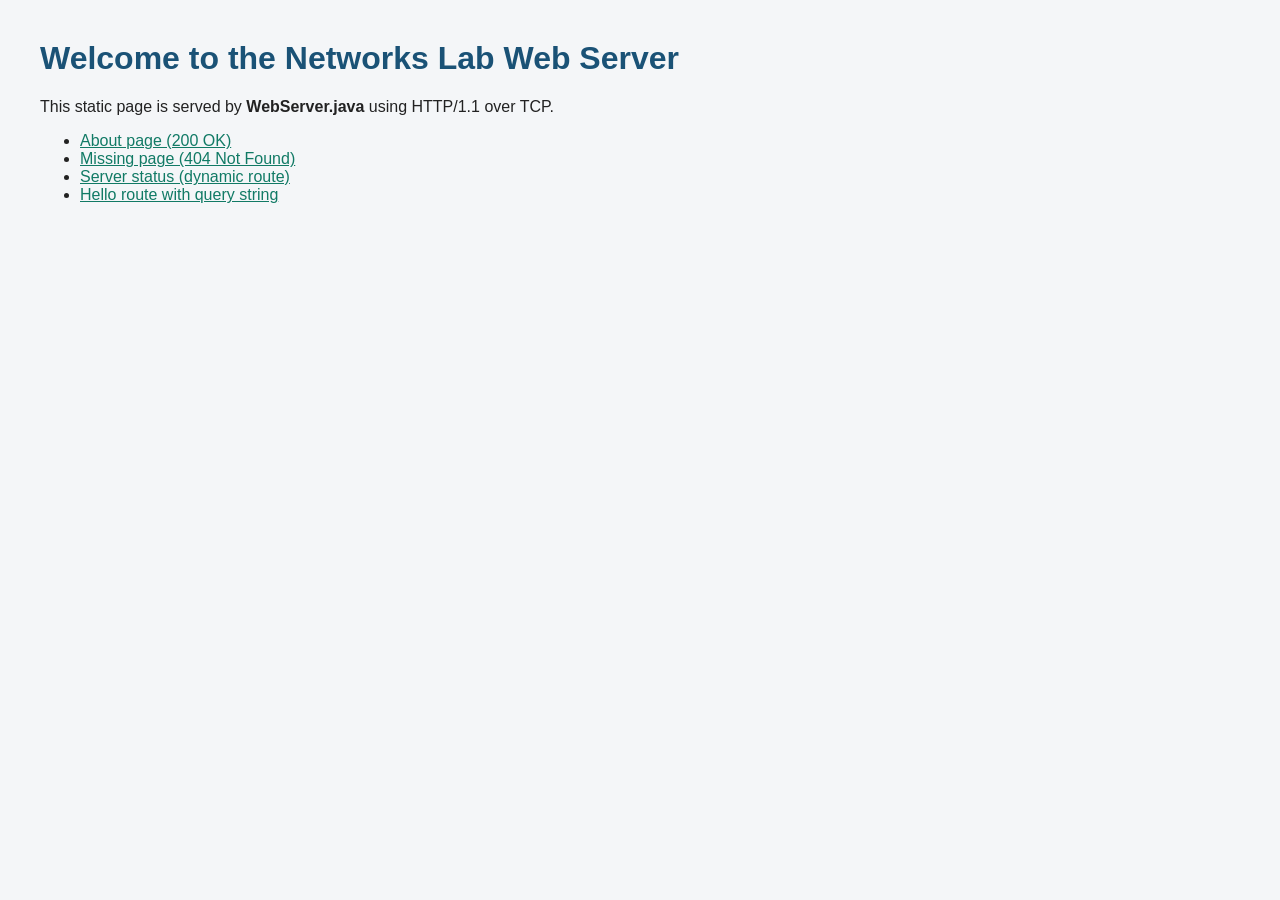
<file: Q04_HTTP_Web_Server/www/index.html>
<!DOCTYPE html>
<html>
<head><title>Lab Web Server</title><link rel="stylesheet" href="style.css"></head>
<body>
  <h1>Welcome to the Networks Lab Web Server</h1>
  <p>This static page is served by <b>WebServer.java</b> using HTTP/1.1 over TCP.</p>
  <ul>
    <li><a href="about.html">About page (200 OK)</a></li>
    <li><a href="missing.html">Missing page (404 Not Found)</a></li>
    <li><a href="/status">Server status (dynamic route)</a></li>
    <li><a href="/hello?name=Student">Hello route with query string</a></li>
  </ul>
</body>
</html>
</file>
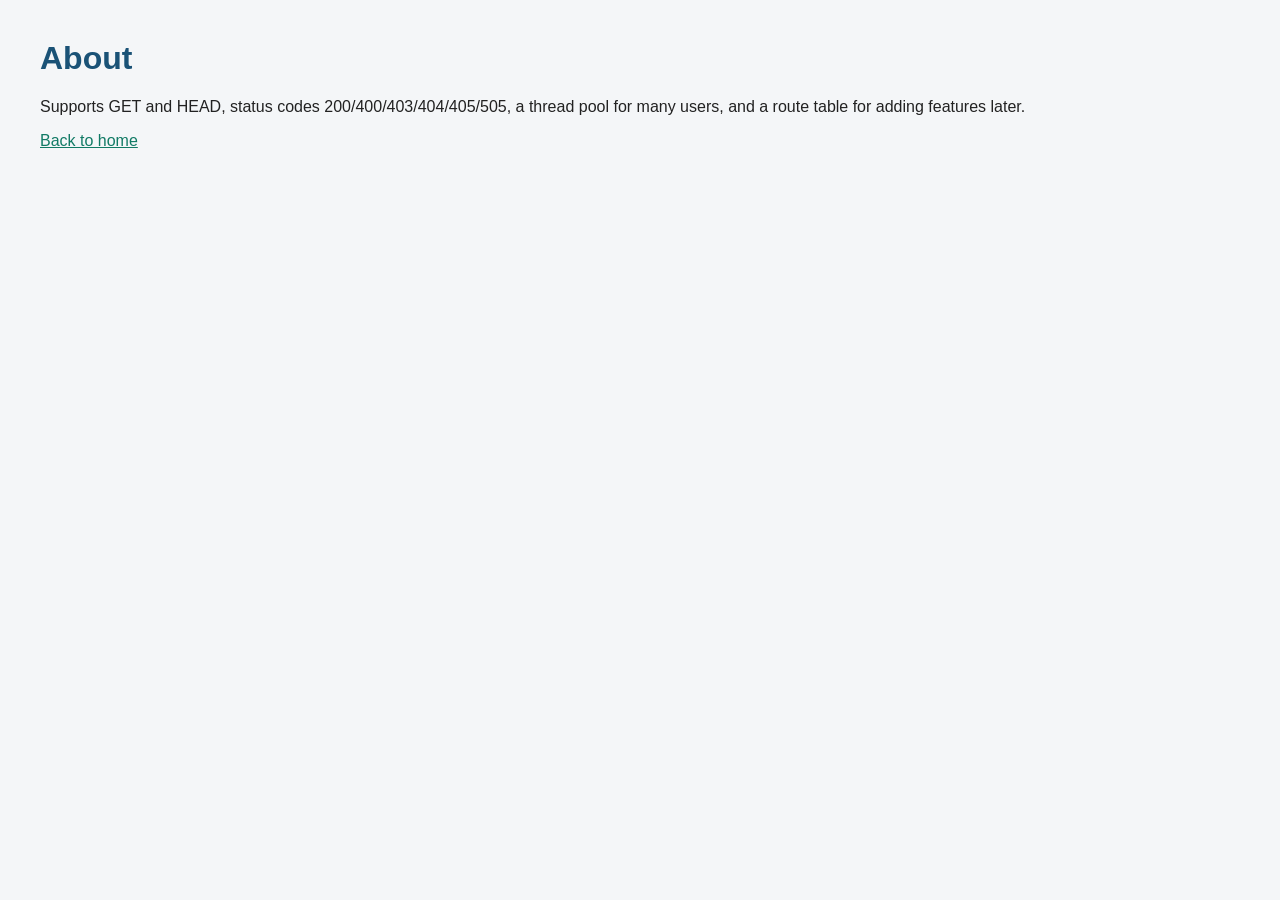
<file: Q04_HTTP_Web_Server/www/about.html>
<!DOCTYPE html>
<html>
<head><title>About</title><link rel="stylesheet" href="style.css"></head>
<body>
  <h1>About</h1>
  <p>Supports GET and HEAD, status codes 200/400/403/404/405/505, a thread pool for many users,
     and a route table for adding features later.</p>
  <p><a href="/">Back to home</a></p>
</body>
</html>
</file>
<file: Q04_HTTP_Web_Server/www/style.css>
body { font-family: Arial, sans-serif; margin: 40px; background: #f4f6f8; color: #222; }
h1 { color: #1a5276; }
a { color: #117a65; }
</file>
